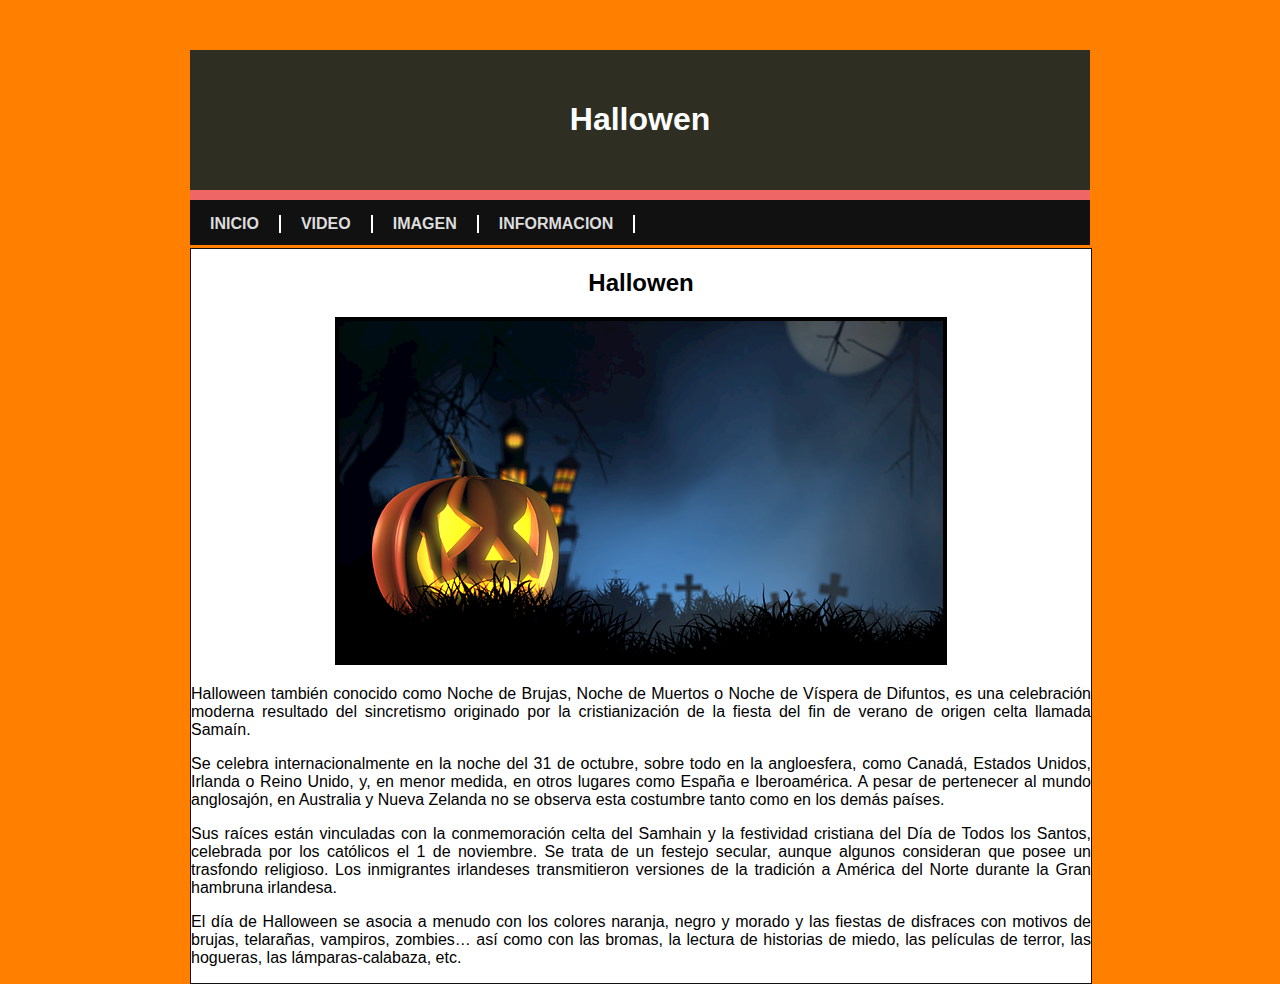
<file: index.html>
<!DOCTYPE html>
<html lang="eS">
<head>
    <meta charset="UTF-8">
    <meta name="viewport" content="width=device-width, initial-scale=1.0">
    <title>HALLOWEN</title>
    <link rel="stylesheet" href="Css/estilos.css">
</head>
<body>
    <div class="contenedor">
        <div class="header">
            <h1 class="centrar">Hallowen</h1>
        </div>

        <div class="navbar">
            <ul>
                <li><a href="index.html">Inicio</a></li>
                <li><a href="video.html">Video</a></li>
                <li><a href="Imagenes.html">Imagen</a></li>
                <li><a href="info.html">Informacion</a></li>
            </ul>
        </div>

        <div class="body">
            <div class="contenido">
                <h2 class="centrar">Hallowen</h2>
                <div class="centrar"><img src="IMG/halloween.png" border ="4" ></div>

                <div class="justificar">

                    <p>Halloween también conocido como Noche de Brujas, Noche de Muertos o Noche de Víspera de Difuntos, es una celebración moderna resultado del sincretismo originado por la cristianización de la fiesta del fin de verano de origen celta llamada Samaín.</p>
                    <p>Se celebra internacionalmente en la noche del 31 de octubre, sobre todo en la angloesfera, como Canadá, Estados Unidos, Irlanda o Reino Unido, y, en menor medida, en otros lugares como España e Iberoamérica. A pesar de pertenecer al mundo anglosajón, en Australia y Nueva Zelanda no se observa esta costumbre tanto como en los demás países.</p>
                    <p>Sus raíces están vinculadas con la conmemoración celta del Samhain y la festividad cristiana del Día de Todos los Santos, celebrada por los católicos el 1 de noviembre. Se trata de un festejo secular, aunque algunos consideran que posee un trasfondo religioso. Los inmigrantes irlandeses transmitieron versiones de la tradición a América del Norte durante la Gran hambruna irlandesa.</p>
                    <p>El día de Halloween se asocia a menudo con los colores naranja, negro y morado y las fiestas de disfraces con motivos de brujas, telarañas, vampiros, zombies… así como con las bromas, la lectura de historias de miedo, las películas de terror, las hogueras, las lámparas-calabaza, etc.</p>

                </div>
            </div>


        </div>
    </div>
</body>
</html>
</file>
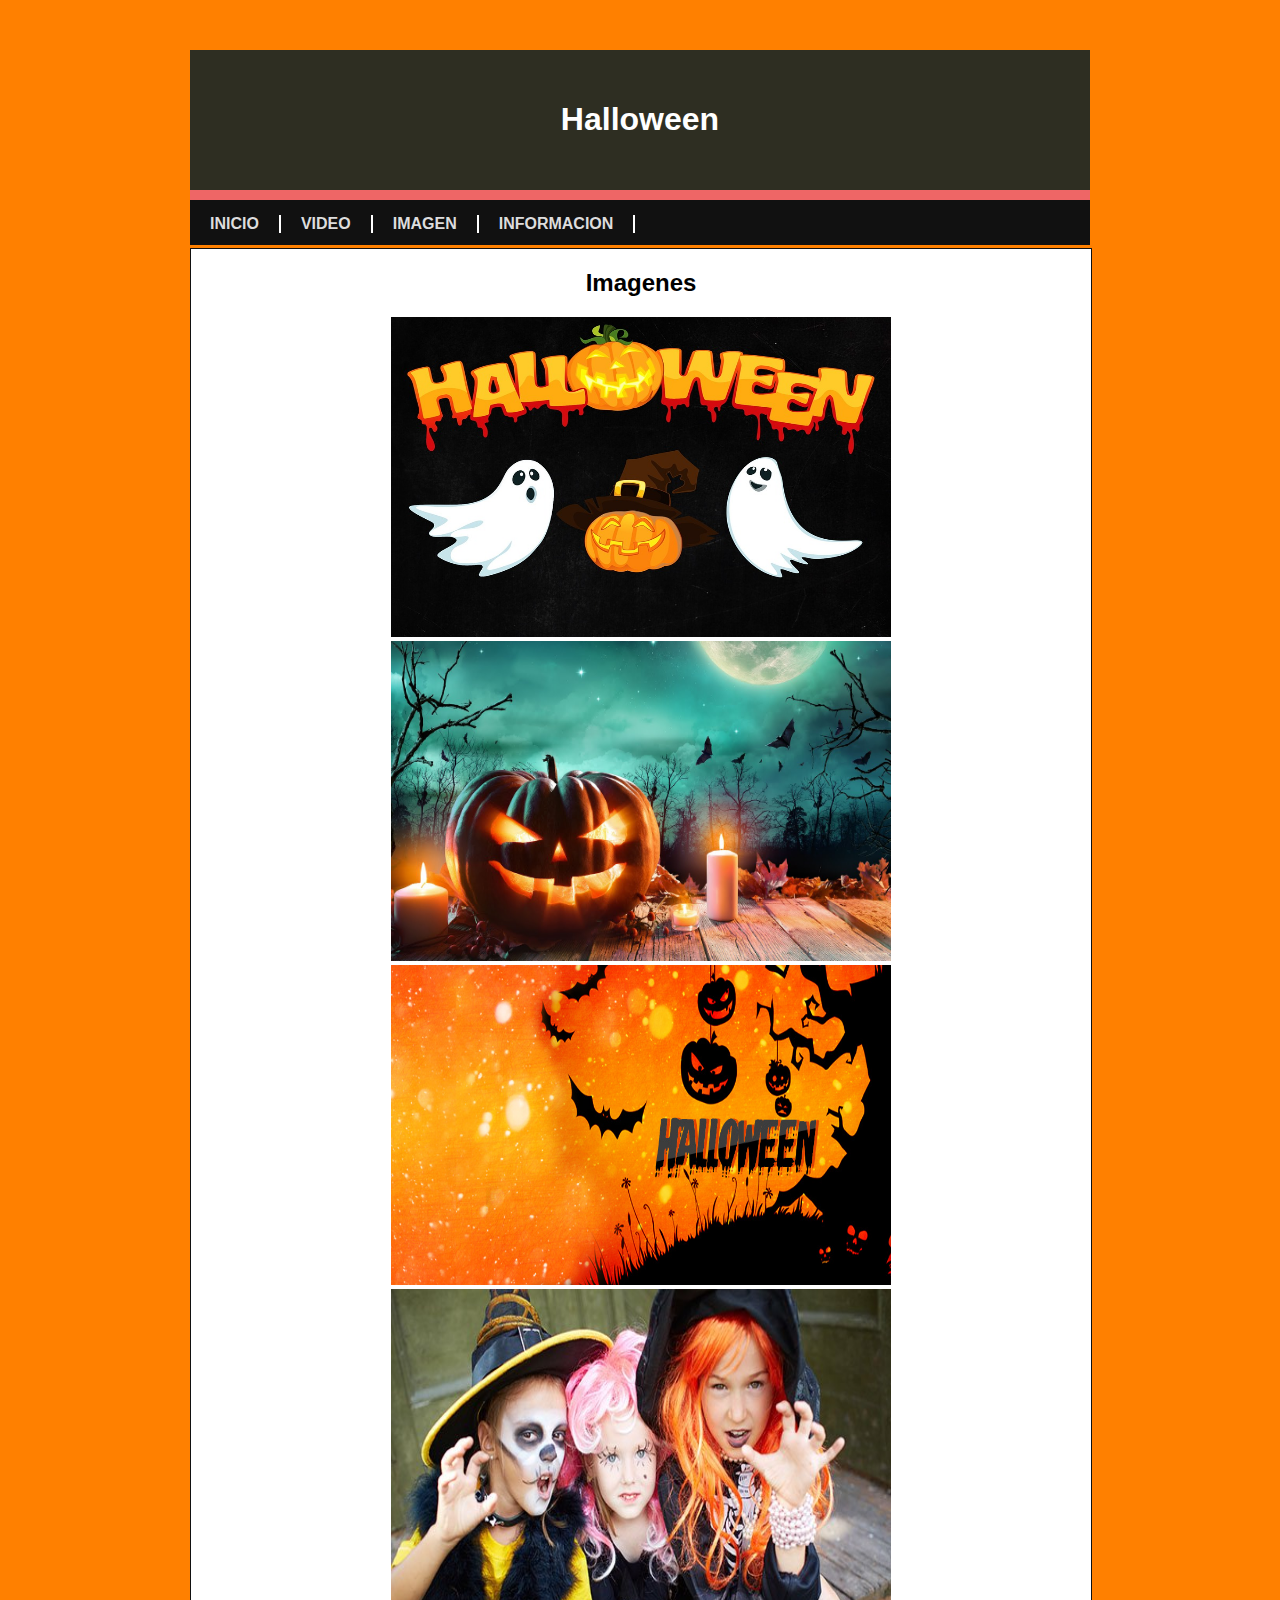
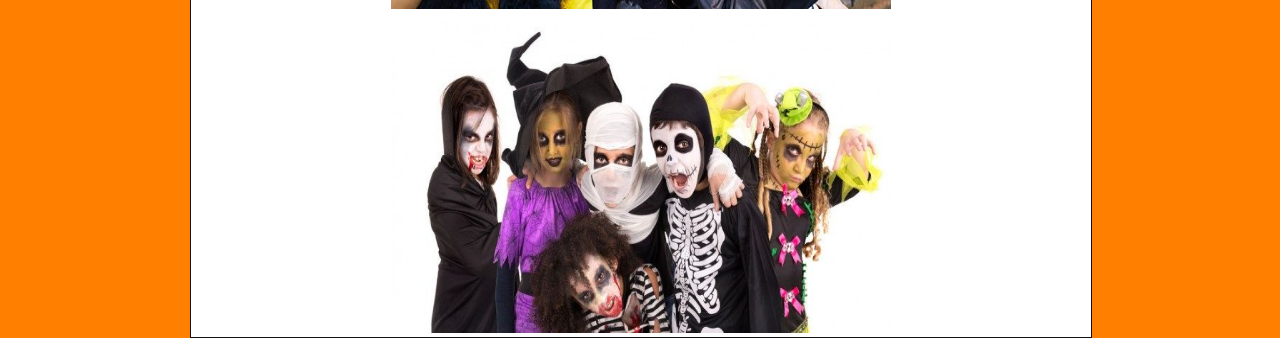
<file: Imagenes.html>
<!DOCTYPE html>
<html lang="en">
<head>
    <meta charset="UTF-8">
    <meta name="viewport" content="width=device-width, initial-scale=1.0">
    <link rel="stylesheet" href="Css/estilos.css">
    <title>Halloween</title>
</head>
<body>
    <div class="contenedor">

        <div class="header">
            <h1 class="centrar">Halloween</h1>
        </div>

        <div class="navbar">
            <ul>
                <li><a href="index.html">Inicio</a></li>
                <li><a href="video.html">Video</a></li>
                <li><a href="Imagenes.html">Imagen</a></li>
                <li><a href="info.html">Informacion</a></li>
            </ul>

            <div class="body">

                <div class="contenido">
                    <div class="centrar">
                        <h2>Imagenes</h2>
                        <img src="IMG/halloween1.jpg" width="500" height="320" border="a">
                        <img src="IMG/halloween2.jpg" width="500" height="320" border="a">
                        <img src="IMG/halloween3.jpg" width="500" height="320" border="a">
                        <img src="IMG/halloween4.jpg" width="500" height="320" border="a">
                        <img src="IMG/halloween5.jpg" width="500" height="320" border="a">
                       
                    </div>
                </div>
            </div>
        </div>

    </div>
</body>
</html>
</file>
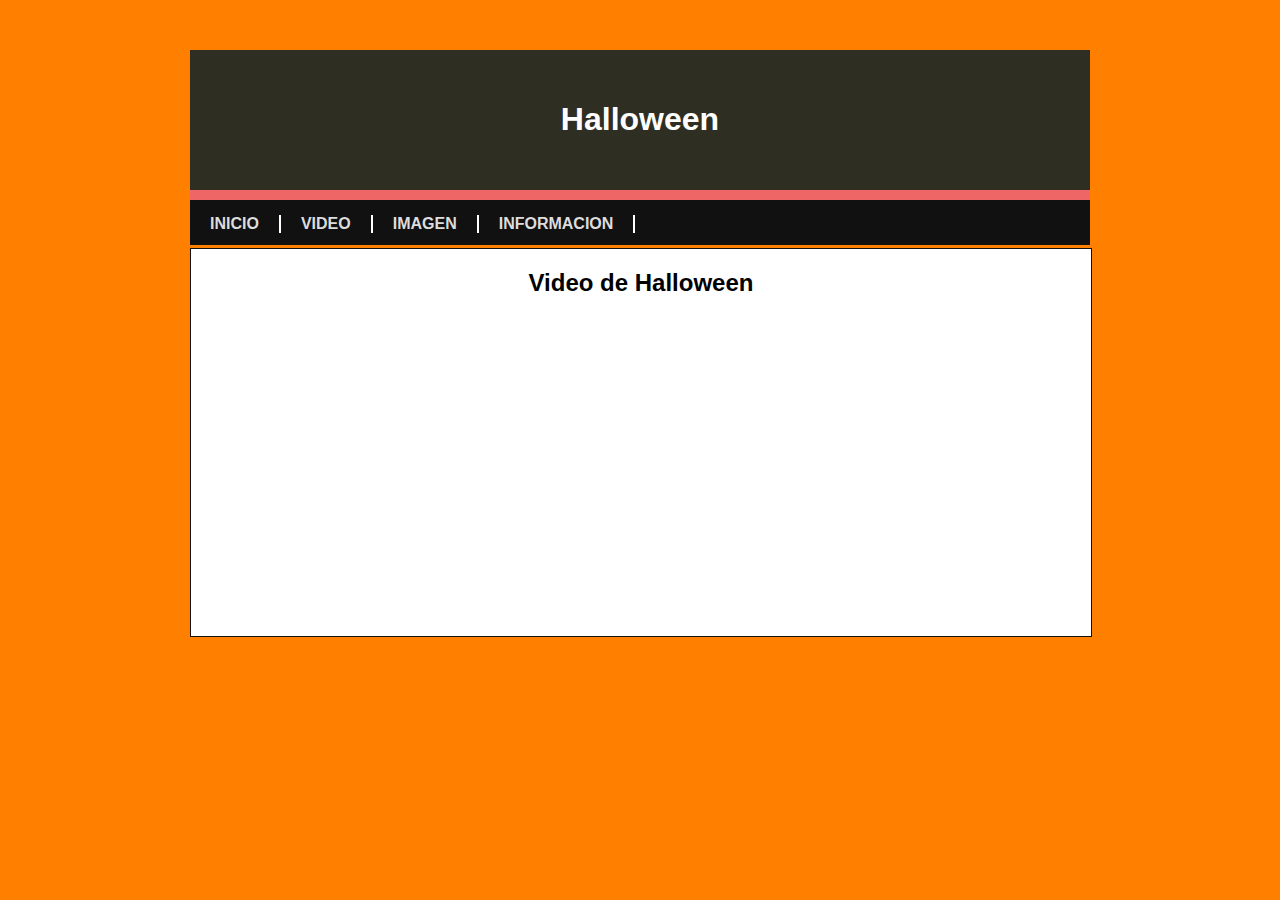
<file: video.html>
<!DOCTYPE html>
<html lang="en">
<head>
    <meta charset="UTF-8">
    <meta name="viewport" content="width=device-width, initial-scale=1.0">
    <link rel="stylesheet" href="Css/estilos.css">
    <title>Halloween</title>
</head>
<body>
    <div class="contenedor">

        <div class="header">
            <h1 class="centrar">Halloween</h1>
        </div>

        <div class="navbar">
            <ul>
                <li><a href="index.html">Inicio</a></li>
                <li><a href="video.html">Video</a></li>
                <li><a href="Imagenes.html">Imagen</a></li>
                <li><a href="info.html">Informacion</a></li>
            </ul>

            <div class="body">

                <div class="contenido">
                    <div class="centrar">
                        <h2>Video de Halloween</h2>
                        <iframe  width="560" height="315" src="https://www.youtube.com/embed/UUa4YAKY5CQ" frameborder="0" allowfullscreen></iframe>
                    </div>
                </div>
            </div>
        </div>

    </div>
</body>
</html>
</file>
<file: Css/estilos.css>
body{

    font-family: Arial, Helvetica, sans-serif;
    margin: 0;
    padding: 0;
    background-color: #ff8000;
}

.header{

    color: white;
    padding: 30px 15px;
    margin: 0;
    border-bottom: 10px solid #e66;
    background-color: #2e2e22;
}


/*Barra de navegacion*/
.navbar{

    width: 900px;
    height: 45 px;
    background-color: #111;
}


li{

    float: left;
    display: block;
    padding: 15px 0;
}

a{
    color: #ddd;
    font-family: 'Segoe UI', Tahoma, Geneva, Verdana, sans-serif;
    border-right: 2px solid white;
    font-weight: bold;
    display: block;
    font-size: 20 px;
    text-transform: uppercase;
    padding: 0 20px;
    text-decoration: none;
}
ul{
    padding: 0;
    margin: 0;
    height: 45px;
    list-style: none;
}

.centrar{

    text-align: center;

}

/*contenido de la pagina*/
.contenedor{

    padding: 0;
    margin: 50px auto 0;
    width: 900px;

}

.contenido{

    margin: 0;
    padding: 0;
    float: left;
    width: 900px;
    background-color: white;
    border: 1px solid #111;
}


.centrar{ 

    text-align: center;
}

.justificar{

    text-align: justify;
}
</file>
